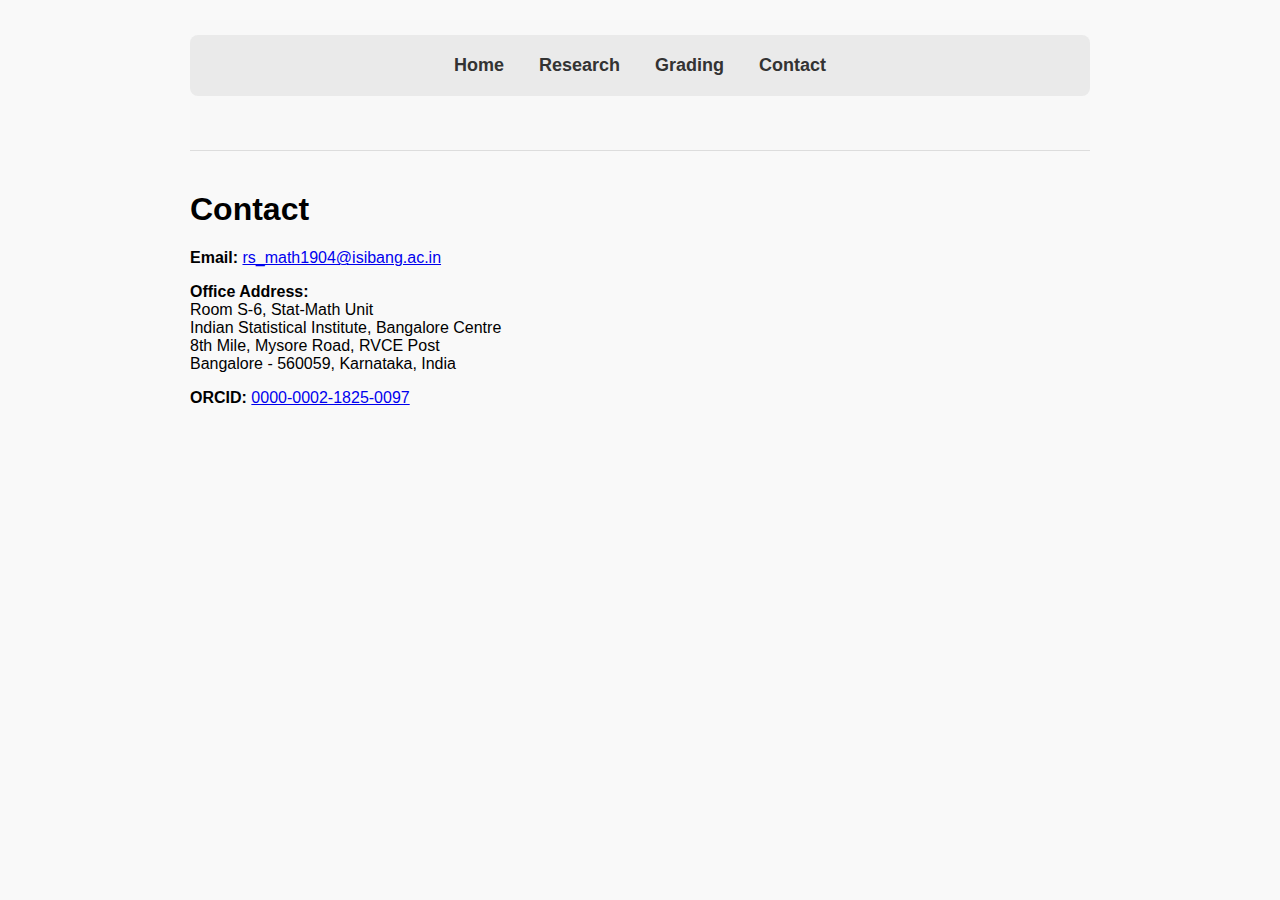
<file: contact.html>
<!DOCTYPE html>
<html>
<head>
  <title>Contact – Renu Shekhawat</title>
  <link rel="stylesheet" href="styles.css">
</head>
<body>

  <div class="top-bar">
    <nav>
      <a href="index.html">Home</a>
      <a href="research.html">Research</a>
      <a href="grading.html">Grading</a>
      <a href="contact.html">Contact</a>
    </nav>
  </div>

  <main>
    <h1>Contact</h1>

    <p><strong>Email:</strong> <a href="mailto:rs\_math1904@isibang.ac.in">rs_math1904@isibang.ac.in</a></p>

    <p><strong>Office Address:</strong><br>
    Room S-6, Stat-Math Unit<br>
    Indian Statistical Institute, Bangalore Centre<br>
    8th Mile, Mysore Road, RVCE Post<br>
    Bangalore - 560059, Karnataka, India</p>

    <p><strong>ORCID:</strong> <a href="https://orcid.org/0009-0007-6850-8045" target="_blank">0000-0002-1825-0097</a></p>

  </main>

</body>
</html>
</file>
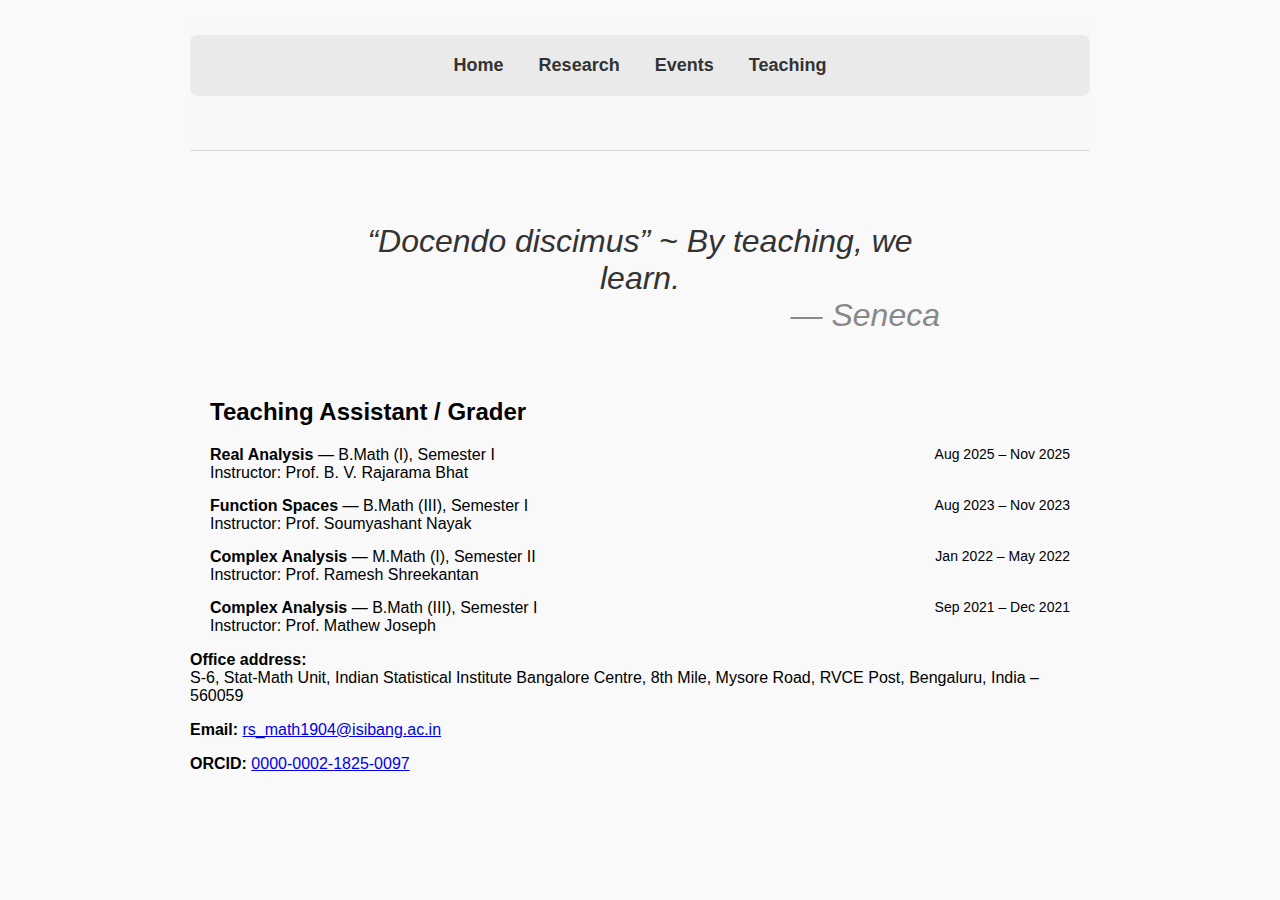
<file: teaching.html>
<!DOCTYPE html>
<html lang="en">
<head>
  <meta charset="UTF-8">
  <meta name="viewport" content="width=1200, initial-scale=1">
  <title>Teaching – Renu Shekhawat</title>
  <link rel="stylesheet" href="styles.css">
  <style>
    main { padding: 0 20px; }
    body { font-family: "Segoe UI", sans-serif; }
  </style>
</head>
<body>

<div class="wrapper">
  <div class="top-bar">
  <nav class="nav-bar">
  <a href="index.html">Home</a>
  <a href="research.html">Research</a>
  <a href="events.html" class="active">Events</a>
  <a href="teaching.html">Teaching</a>
  </nav>
 </div>

  <main>
  
  <div style="margin: 2em auto; max-width: 600px; text-align: center;">
  <p style="font-size: 2em; font-style: italic; color: #333; display: inline-block;">
   “Docendo discimus” ~ By teaching, we learn.
    <span style="display: block; text-align: right; font-size: 1em; color: #888;">
       — Seneca
    </span>
  </p>
</div>

    <h2>Teaching Assistant / Grader
    </h2>

    <div class="minipage-row">
      <div class="minipage-left">
        <strong>Real Analysis</strong> — B.Math (I), Semester I<br>
        Instructor: Prof. B. V. Rajarama Bhat
      </div>
      <div class="minipage-right">Aug 2025 – Nov 2025</div>
    </div>

    <div class="minipage-row">
      <div class="minipage-left">
        <strong>Function Spaces</strong> — B.Math (III), Semester I<br>
        Instructor: Prof. Soumyashant Nayak
      </div>
      <div class="minipage-right">Aug 2023 – Nov 2023</div>
    </div>

    <div class="minipage-row">
      <div class="minipage-left">
        <strong>Complex Analysis</strong> — M.Math (I), Semester II<br>
        Instructor: Prof. Ramesh Shreekantan
      </div>
      <div class="minipage-right">Jan 2022 – May 2022</div>
    </div>
<div style="width: 1000px;"></div>
    <div class="minipage-row">
      <div class="minipage-left">
        <strong>Complex Analysis</strong> — B.Math (III), Semester I<br>
        Instructor: Prof. Mathew Joseph
      </div>
      <div class="minipage-right">Sep 2021 – Dec 2021</div>
    </div>
    
 </main> 
</div>

<footer class="page-footer">
  <div class="footer-left">
    <p><strong>Office address:</strong><br>
    S-6, Stat-Math Unit, Indian Statistical Institute Bangalore Centre, 8th Mile, Mysore Road, RVCE Post, Bengaluru, India – 560059</p>
  </div>
  <div class="footer-right">
    <p><strong>Email:</strong> <a href="mailto:rs_math1904@isibang.ac.in">rs_math1904@isibang.ac.in</a></p>
    <p><strong>ORCID:</strong> <a href="https://orcid.org/0009-0007-6850-8045" target="_blank">0000-0002-1825-0097</a></p>
  </div>
</footer>

</body>
</html>
</file>
<file: styles.css>
body {
  font-family: Arial, sans-serif;
  max-width: 900px;
  margin: auto;
  padding: 0 20px;
  background-color: #f9f9f9;
}

.top-bar {
  position: relative;
  height: 100px;
  margin-top: 20px;
}

nav {
  text-align: center;
  padding: 20px 0;
  font-size: 18px;
  background-color: #eaeaea;
  border-radius: 8px;
}

nav a {
  margin: 0 20px;
  text-decoration: none;
  color: #333;
  font-weight: bold;
}

.photo {
  position: absolute;
  top: 10px;
  right: 10px;
}

.photo img {
  border-radius: 8px;
  box-shadow: 0 0 5px rgba(0,0,0,0.2);
}

main {
  margin-top: 40px;
}

.minipage-row {
  display: flex;
  justify-content: space-between;
  align-items: flex-start;
  margin-bottom: 15px;
}

.minipage-left {
  width: calc(100% - 160px); /* wide left column */
}

.minipage-right {
  width: 140px; /* fixed narrow column */
  text-align: right;
  font-size: 14px;
  white-space: nowrap;
}

.talk-title {
  font-style: italic;
}

.conf-title {
  font-weight: 600;
}
/* Top Navigation Bar */
.top-bar {
  text-align: center;
  padding: 15px 0;
  background-color: #f8f8f8;
  border-bottom: 1px solid #ddd;
}

nav a {
  margin: 0 15px;
  text-decoration: none;
  color: #333;
  font-weight: bold;
}

/* Two-column layout */
.main-container {
  display: flex;
  justify-content: space-between;
  align-items: flex-start;
  max-width: 1000px;
  margin: 40px auto;
  padding: 0 20px;
  gap: 40px;
}

.left-column {
  flex: 1;
}

.right-column {
  flex: 0 0 200px; /* fixed width column for photo */
}

.left-column h1 {
  font-size: 36px;
  margin-bottom: 10px;
}

.bio {
  font-size: 18px;
  line-height: 1.6;
}

.profile-photo {
  width: 100%;
  max-width: 200px;
  border-radius: 10px;
  box-shadow: 0 0 8px rgba(0, 0, 0, 0.1);
}
</file>
